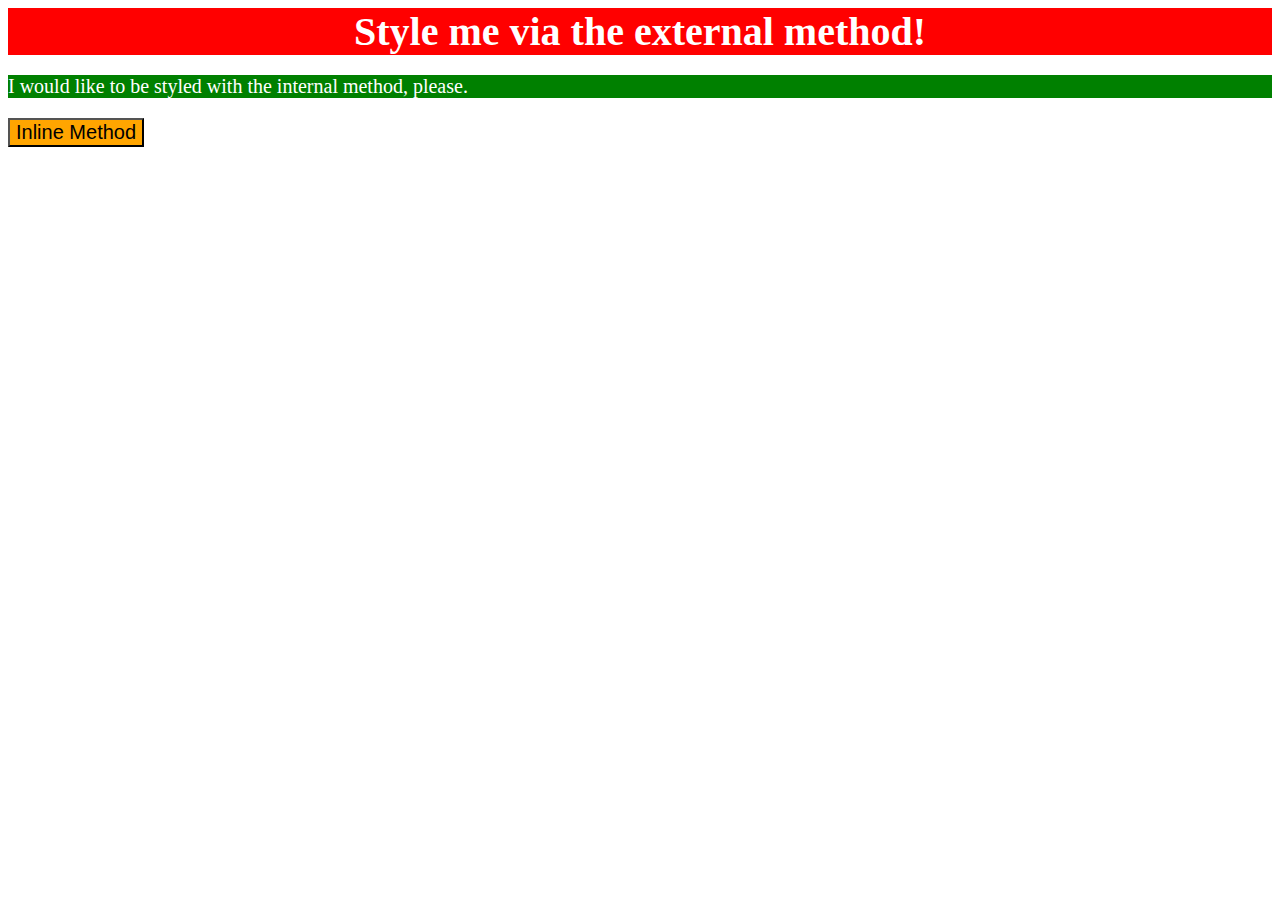
<file: foundations/01-css-methods/index.html>
<!DOCTYPE html>
<html lang="en">
  <head>
    <link rel="stylesheet" href="styles.css">
    <meta charset="UTF-8">
    <meta http-equiv="X-UA-Compatible" content="IE=edge">
    <meta name="viewport" content="width=device-width, initial-scale=1.0">
    <title>Methods for Adding CSS</title>

    <style>
      p {
        background-color: green;
        color:white;
        font-size: 20px;
      }
    </style>

  </head>


  <body>
    <div>Style me via the external method!</div>
    <p>I would like to be styled with the internal method, please.</p>
    <button style="background-color: orange; color: black; font-size: 20px;">Inline Method</button>
  </body>
</html>
</file>
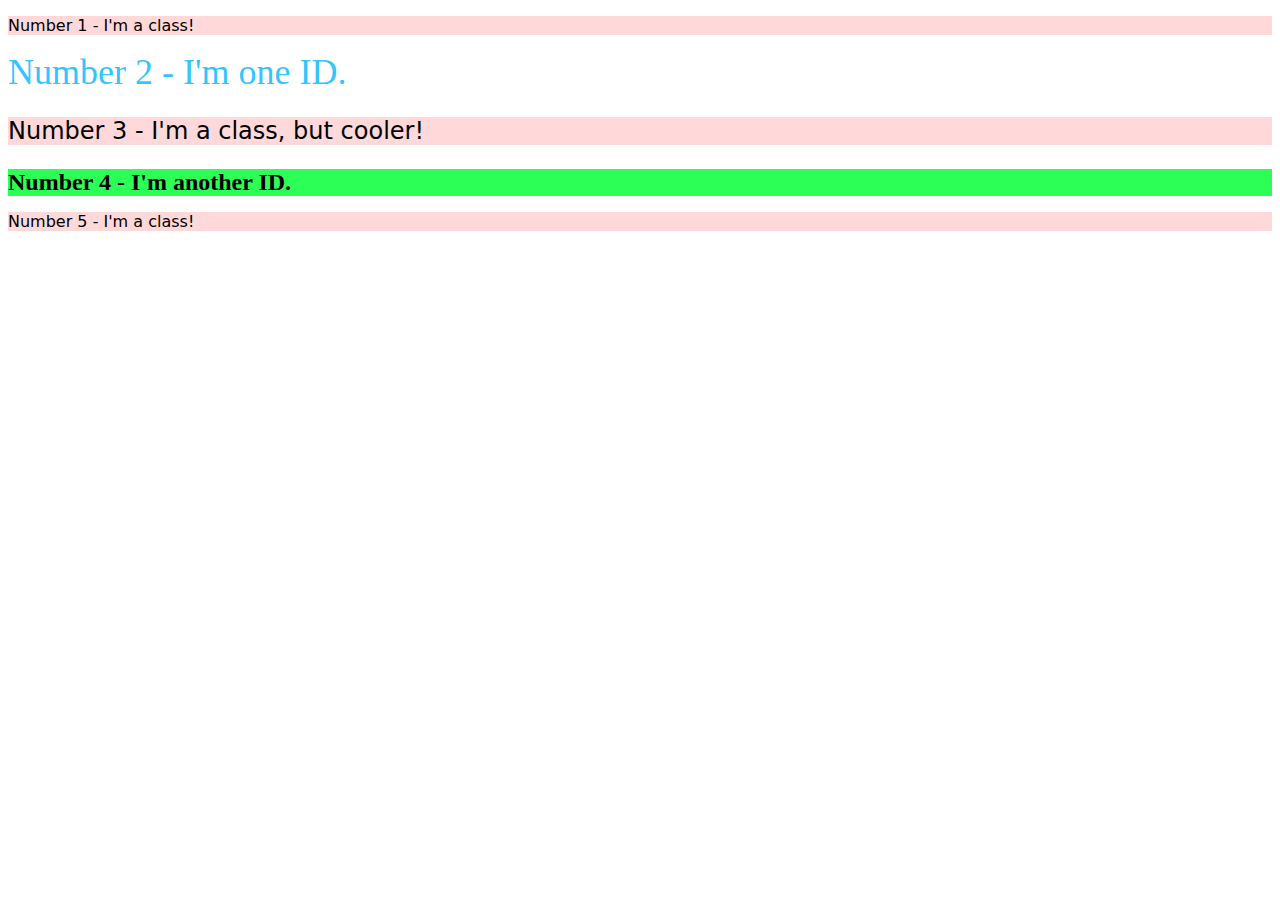
<file: foundations/02-class-id-selectors/index.html>
<!DOCTYPE html>
<html lang="en">
  <head>
    <meta charset="UTF-8">
    <meta http-equiv="X-UA-Compatible" content="IE=edge">
    <meta name="viewport" content="width=device-width, initial-scale=1.0">
    <title>Class and ID Selectors</title>
    <link rel="stylesheet" href="style.css">
  </head>
  <body>
    <p class="red">Number 1 - I'm a class!</p>
    <div id="two">Number 2 - I'm one ID.</div>
    <p class="red special">Number 3 - I'm a class, but cooler!</p>
    <div id="four">Number 4 - I'm another ID.</div>
    <p class="red">Number 5 - I'm a class!</p>
  </body>
</html>
</file>
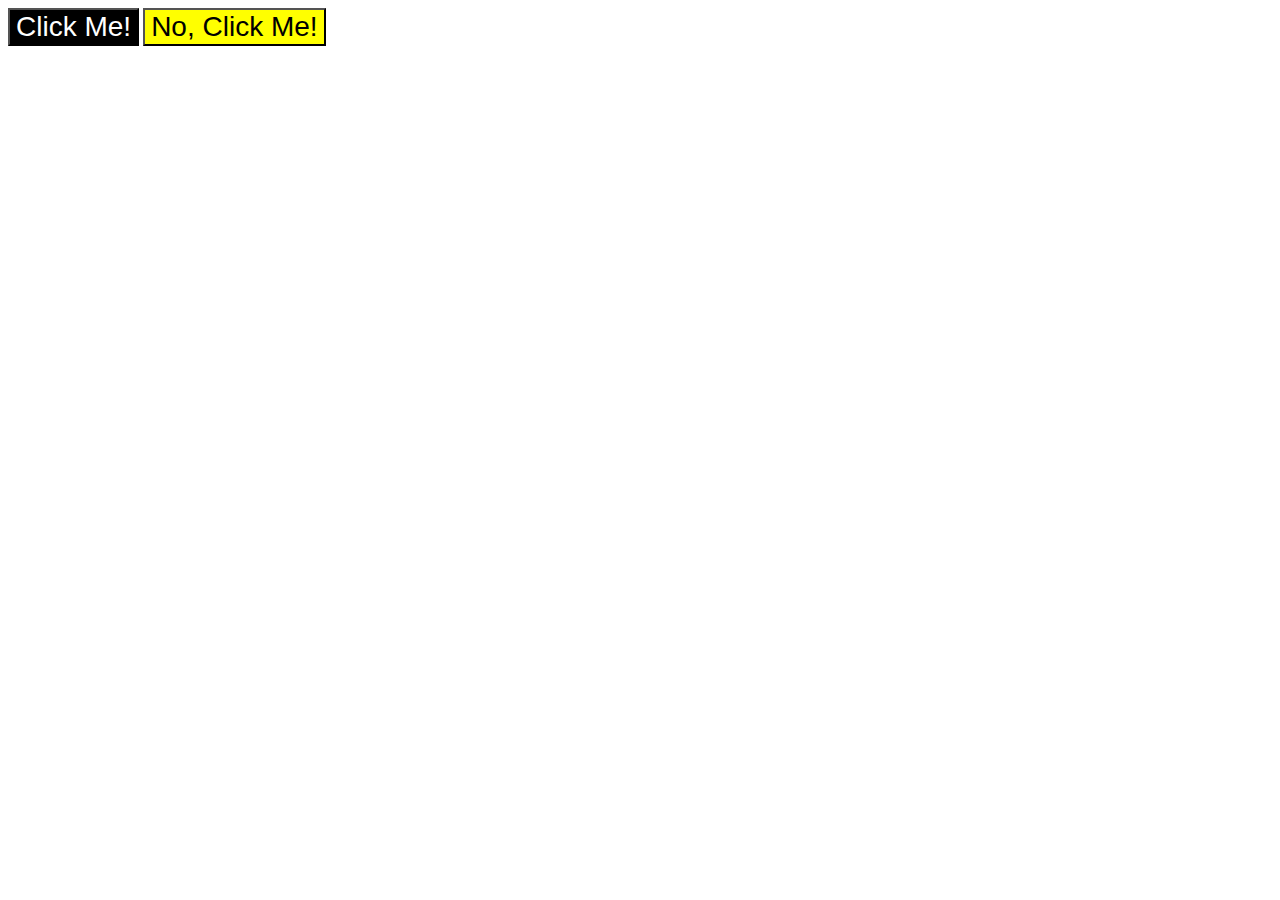
<file: foundations/03-grouping-selectors/index.html>
<!DOCTYPE html>
<html lang="en">
  <head>
    <meta charset="UTF-8">
    <meta http-equiv="X-UA-Compatible" content="IE=edge">
    <meta name="viewport" content="width=device-width, initial-scale=1.0">
    <title>Grouping Selectors</title>
    <link rel="stylesheet" href="style.css">
  </head>
  <body>
    <button class="button-one">Click Me!</button>
    <button class="button-two">No, Click Me!</button>
  </body>
</html>
</file>
<file: foundations/01-css-methods/styles.css>
/*styles.css*/

div {
background-color: red;
color:white;
text-align: center;
font-size: 40px;
font-weight: bold;
}
</file>
<file: foundations/02-class-id-selectors/style.css>
.red {
    background-color: rgba(255, 208, 208, 0.8);
    font-family: Verdana, "DejaVu Sans",  sans-serif;
}

.red.special {
    font-size: 24px;
}

#two {
color: rgba(13, 187, 255, 0.87);
font-size: 36px;
}

#four {
    background-color: rgba(13, 255, 61, 0.87);
    font-weight: bold;
    font-size: 24px;
}
</file>
<file: foundations/03-grouping-selectors/style.css>
.button-one, 
.button-two {
    font-size: 28px;
    font-family: Helvetica, "Times New Roman", sans-serif;
}

.button-one{
    background-color: black;
    color: white;
}

.button-two{
    background-color: yellow;
    color: black;
}
</file>
